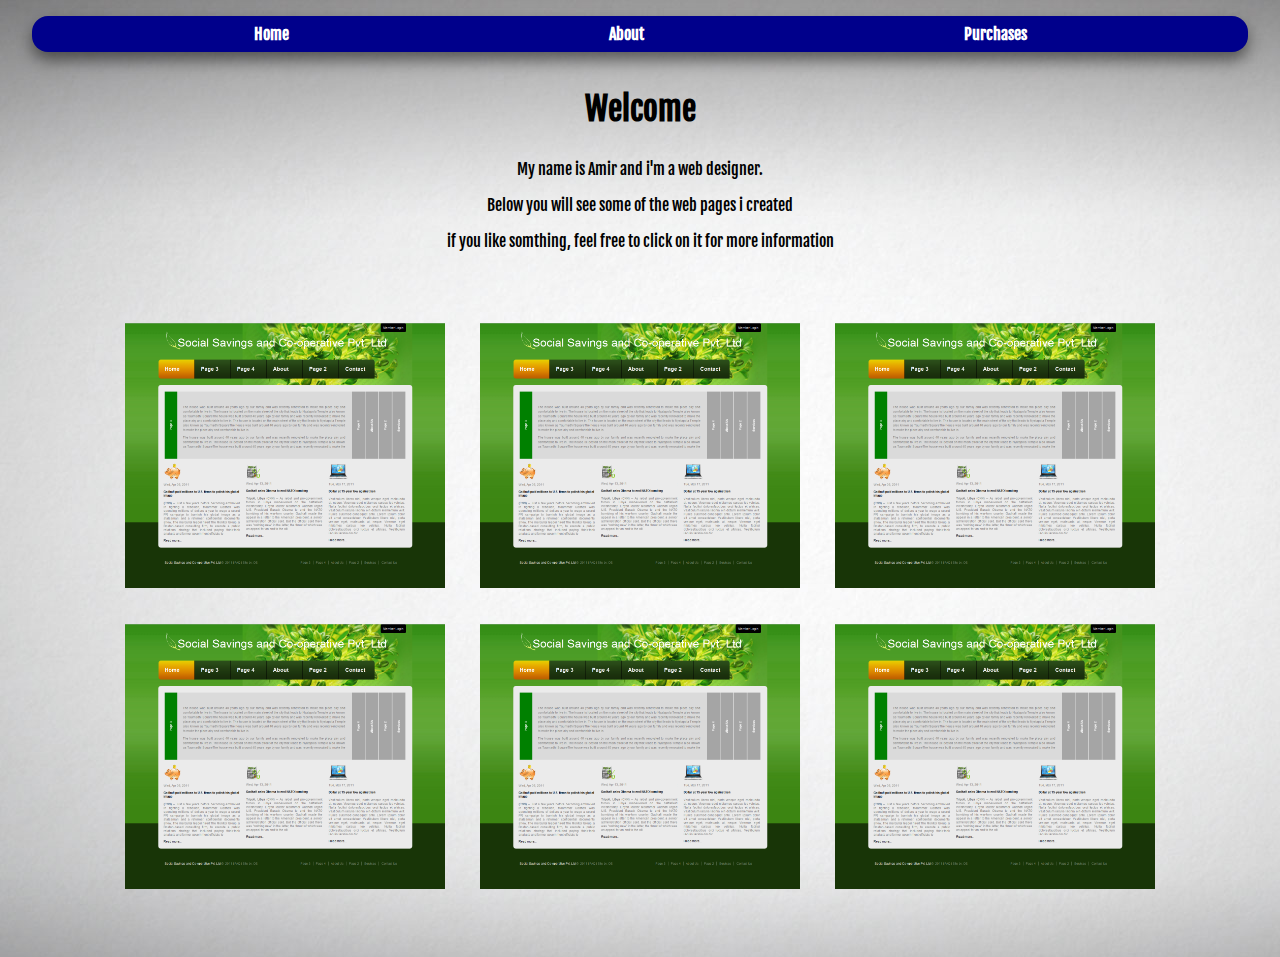
<file: index.html>
<!DOCTYPE html>
<html>
  <head>
    <link rel="stylesheet" href="reset.css">
    <link rel="stylesheet" href="style.css">
    <link href="https://fonts.googleapis.com/css?family=Fjalla+One" rel="stylesheet">
    <meta charset="utf-8">
    <title>Amir Designs</title>
  </head>
  <body>
    <ul>
      <li><a href="index.html">Home</a></li>
      <li><a href="about.html">About</a></li>
      <li><a href="purchase.html">Purchases</a></li>
    </ul>
<h1>Welcome</h1>

<p>My name is Amir and i'm a web designer.</p>
<p>Below you will see some of the web pages i created</p>
<p>if you like somthing, feel free to click on it for more information</p>

<section class="samplePagesContainer">
  <a href="pageample.html"><img class="samplePage" src="assets/temporaryFakePage.png" alt="example page"></a>
  <a href="pageample.html"><img class="samplePage" src="assets/temporaryFakePage.png" alt="example page"></a>
  <a href="pageample.html"><img class="samplePage" src="assets/temporaryFakePage.png" alt="example page"></a>
  <a href="pageample.html"><img class="samplePage" src="assets/temporaryFakePage.png" alt="example page"></a>
  <a href="pageample.html"><img class="samplePage" src="assets/temporaryFakePage.png" alt="example page"></a>
  <a href="pageample.html"><img class="samplePage" src="assets/temporaryFakePage.png" alt="example page"></a>
</section>

  </body>
</html>
</file>
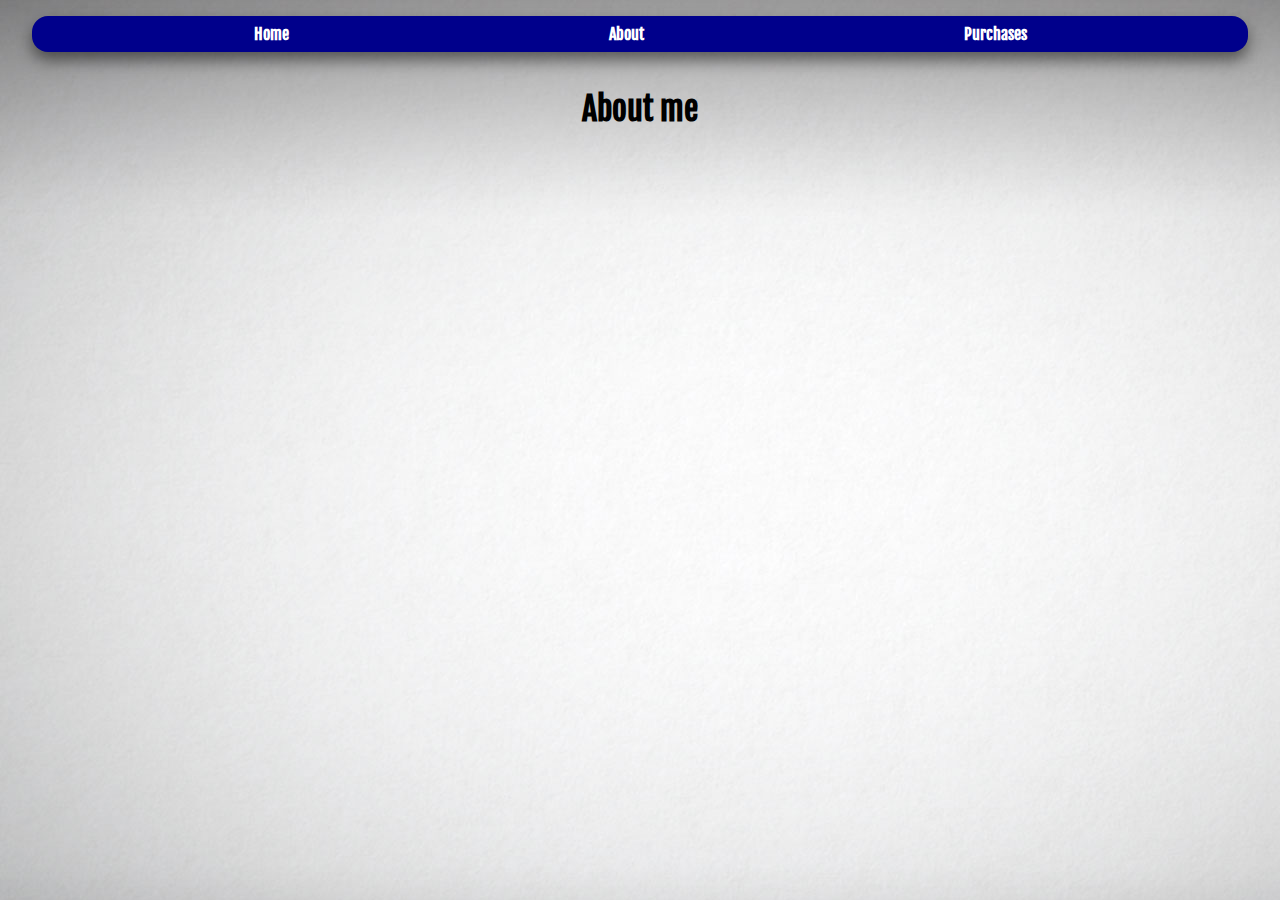
<file: about.html>
<!DOCTYPE html>
<html>
  <head>
    <link rel="stylesheet" href="reset.css">
    <link rel="stylesheet" href="style.css">
    <link href="https://fonts.googleapis.com/css?family=Fjalla+One" rel="stylesheet">
    <meta charset="utf-8">
    <title>Amir Designs</title>
  </head>
  <body>
    <ul>
      <li><a href="index.html">Home</a></li>
      <li><a href="about.html">About</a></li>
      <li><a href="purchase.html">Purchases</a></li>
    </ul>
<h1>About me</h1>

  </body>
</html>
</file>
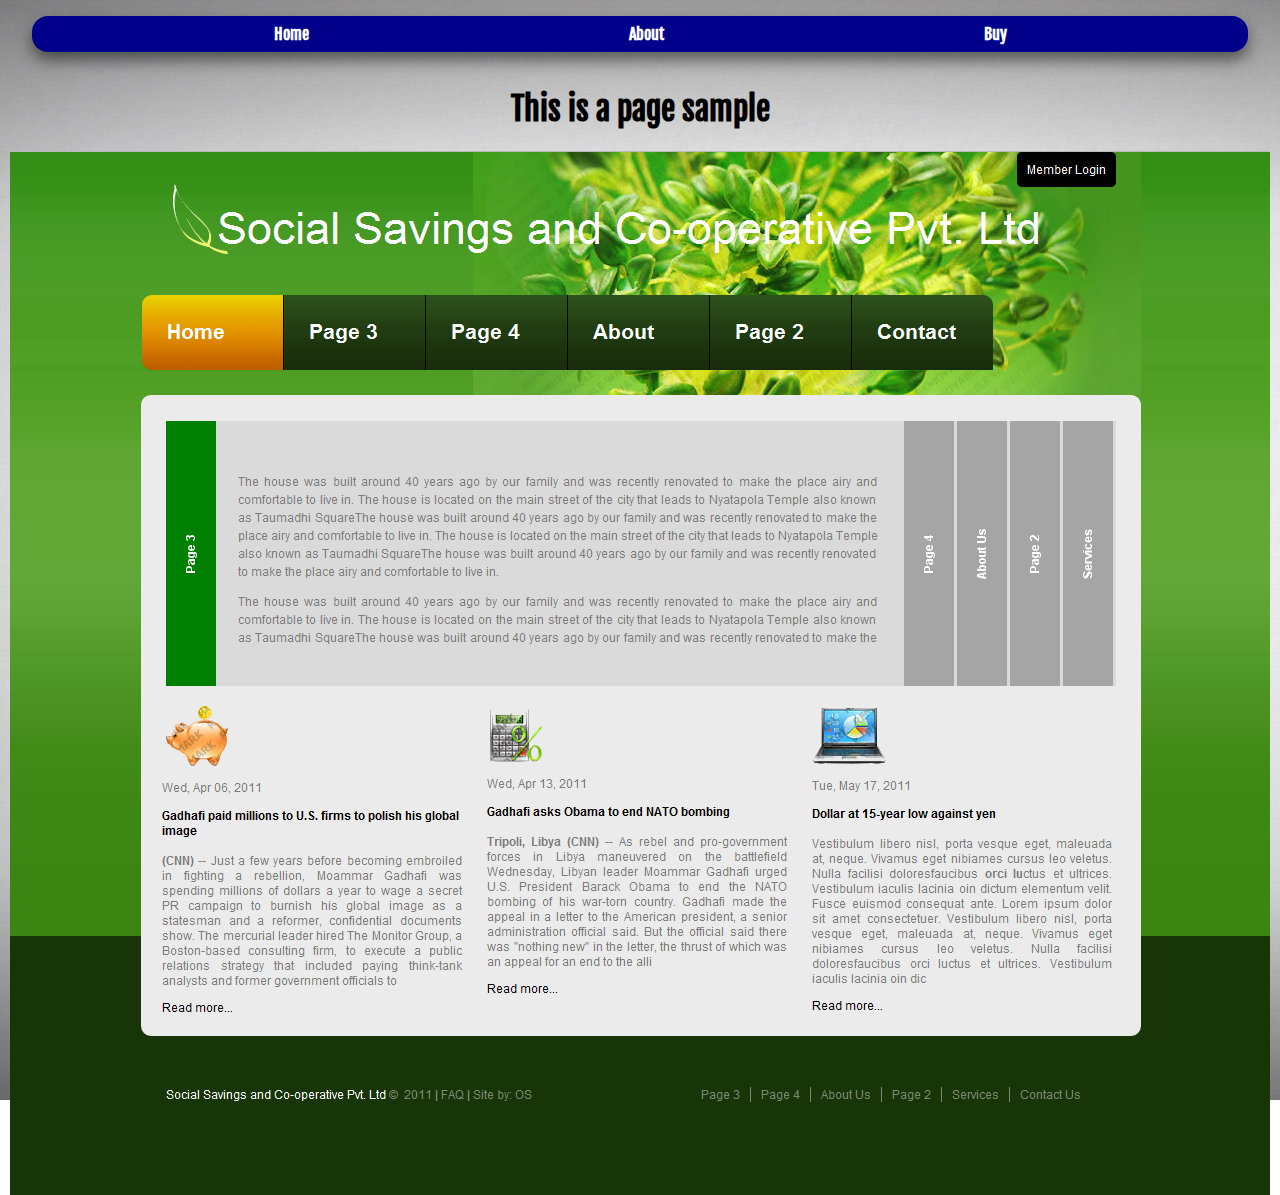
<file: pageample.html>
<!DOCTYPE html>
<html>
  <head>
    <link rel="stylesheet" href="reset.css">
    <link rel="stylesheet" href="style.css">
    <link href="https://fonts.googleapis.com/css?family=Fjalla+One" rel="stylesheet">
    <meta charset="utf-8">
    <title>Amir Designs</title>
  </head>
  <body>
    <ul>
      <li><a href="index.html">Home</a></li>
      <li>About</li>
      <li>Buy</li>
    </ul>
  <h1>This is a page sample</h1>
<img class="webPageInfo" src="assets/temporaryFakePage.png" alt="example page">

  </body>
</html>
</file>
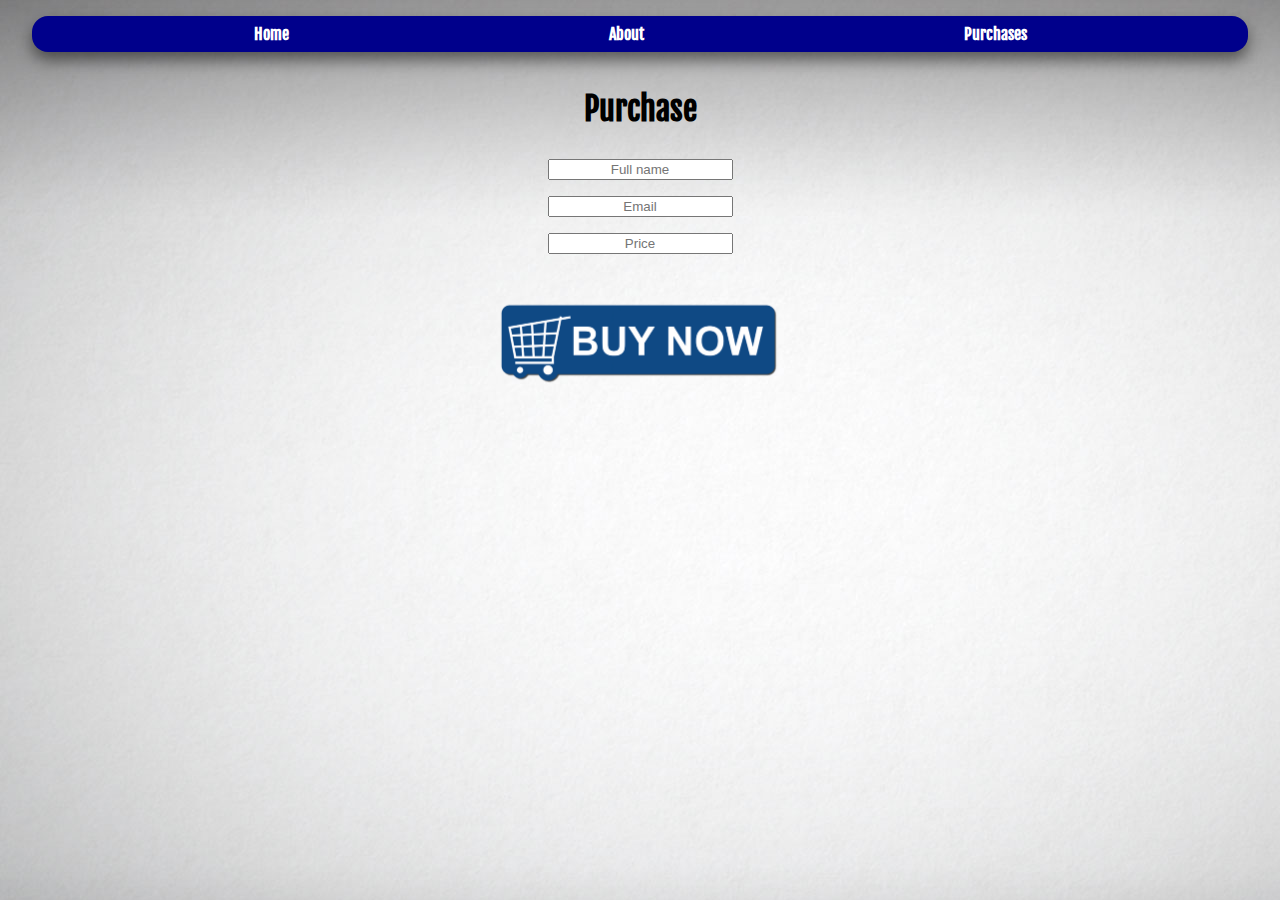
<file: purchase.html>
<!DOCTYPE html>
<html>
  <head>
    <link rel="stylesheet" href="reset.css">
    <link rel="stylesheet" href="style.css">
    <link href="https://fonts.googleapis.com/css?family=Fjalla+One" rel="stylesheet">
    <meta charset="utf-8">
    <title>Amir Designs</title>
  </head>
  <body>
    <ul>
      <li><a href="index.html">Home</a></li>
      <li><a href="about.html">About</a></li>
      <li><a href="purchase.html">Purchases</a></li>
    </ul>
<h1>Purchase</h1>

<form class="purchaseForm" action="index.html" method="post">
  <input type="text" placeholder="Full name">
  <input type="text" placeholder="Email">
  <input type="number" placeholder="Price">

</form>

<img class="purchaseImgBtn"src="assets/fakePurchaseButton.png" alt="fake purchase button">

  </body>
</html>
</file>
<file: style.css>
body {
  font-family: 'Fjalla One', sans-serif;
  text-align: center;
  display: flex;
  flex-direction: column;
  align-items: center;
  margin: 0;
  background-image: url('assets/background.jpg');
  background-repeat: no-repeat;
  background-attachment: fixed;
}

ul {
  display: flex;
  justify-content: center;
  padding: 0.5rem 0;
  background-color: darkblue;
  box-shadow: 0 0.5rem 1rem 0 rgba(0, 0, 0, 0.5);
  border-radius: 1rem;
  width: 95%;
}
a {
  text-decoration: none;
  color: white;
}

ul li {
  font-weight: bold;
  color: white;
  display: block;
  margin: 0 10rem;
}

p {
  margin: 0.5rem;
}

form {
  display: flex;
  flex-direction: column;
}

input {
  margin: 0.5rem 0;
}

input[placeholder] {
  text-align: center;
}

input[type='number'] {
  -moz-appearance: textfield;
}
input[type='number']::-webkit-inner-spin-button,
input[type='number']::-webkit-outer-spin-button {
  -webkit-appearance: none;
  margin: 0;
}

.samplePagesContainer {
  margin: 3rem 0;
}

.samplePage {
  width: 25%;
  margin: 1rem;
}

.webPageInfo {
}

.purchaseImgBtn {
  width: 25%;
}
</file>
